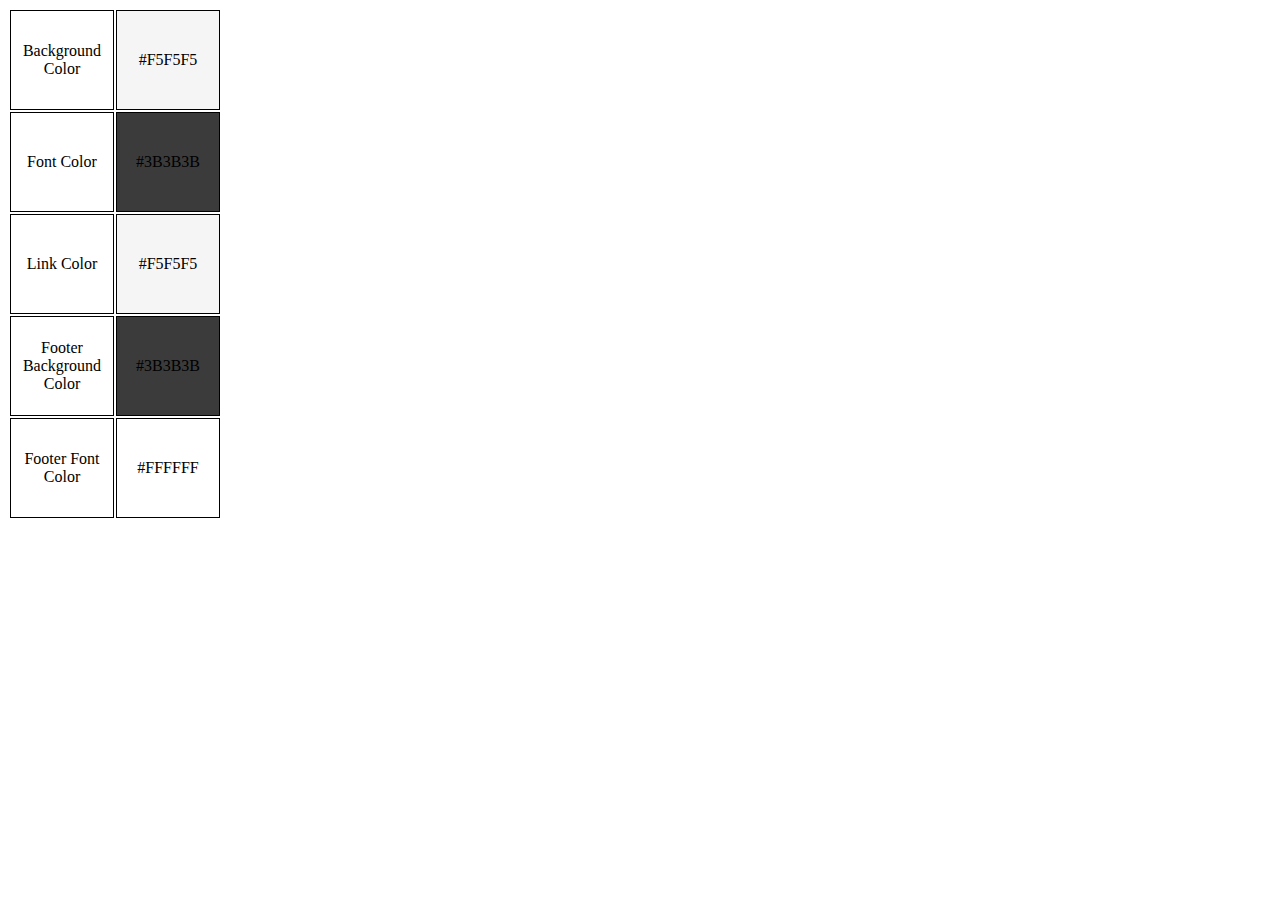
<file: public_html/hcde532/docs/color-palette.html>
<html>

<head>
    <meta http-equiv="Content-Type" content="text/html; charset=UTF-8">
    <meta name="viewport" content="width=device-width, initial-scale=1.0">
    <title>Color Palette</title>
    <style>
        td {
            border: 1px solid #000000;
            width: 100px;
            height: 100px;
        }

    </style>
</head>

<body>
    <div class="project-grid">
        <table style=" text-align: center">
            <tr>
                <td>Background Color</td>
                <td style="background-color: #F5F5F5">#F5F5F5</td>
            </tr>
            <tr>
                <td>Font Color</td>
                <td style="background-color: #3B3B3B">#3B3B3B</td>
            </tr>
            <tr>
                <td>Link Color</td>
                <td style="background-color: #F5F5F5">#F5F5F5</td>
            </tr>
            <tr>
                <td>Footer Background Color</td>
                <td style="background-color: #3B3B3B">#3B3B3B</td>
            </tr>
            <tr>
                <td>Footer Font Color</td>
                <td style="background-color: #FFFFFF">#FFFFFF</td>
            </tr>
        </table>
    </div>
</body>

</html>
</file>
